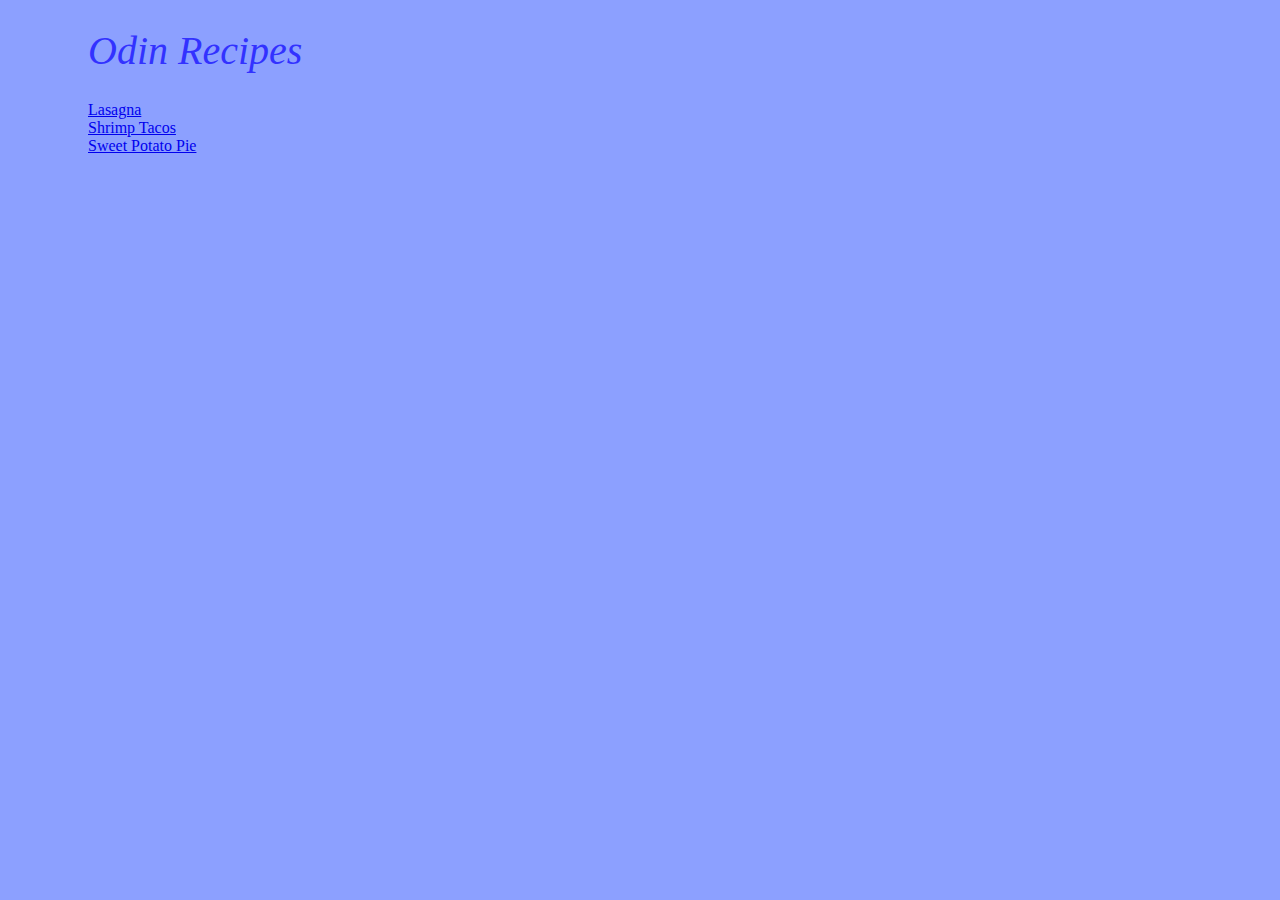
<file: index.html>
<!DOCTYPE html>

<html lang="en">

  <head>
    <meta charset="UTF-8">
    <link rel="stylesheet" href="./css/style.css">
    <title>Odin Recipes</title>
  </head>

  <body class="index-body">
    <div class="index-center">
      <h1 class="index-h1">Odin Recipes</h1>
        <ul>
          <li><a href="recipes/lasagna.html">Lasagna</a></li>
          <li><a href="recipes/shrimptacos.html">Shrimp Tacos</a></li>
          <li><a href="recipes/sweetpotatopie.html">Sweet Potato Pie</a></li>
        </ul>
    </div>
  </body>

</html>
</file>
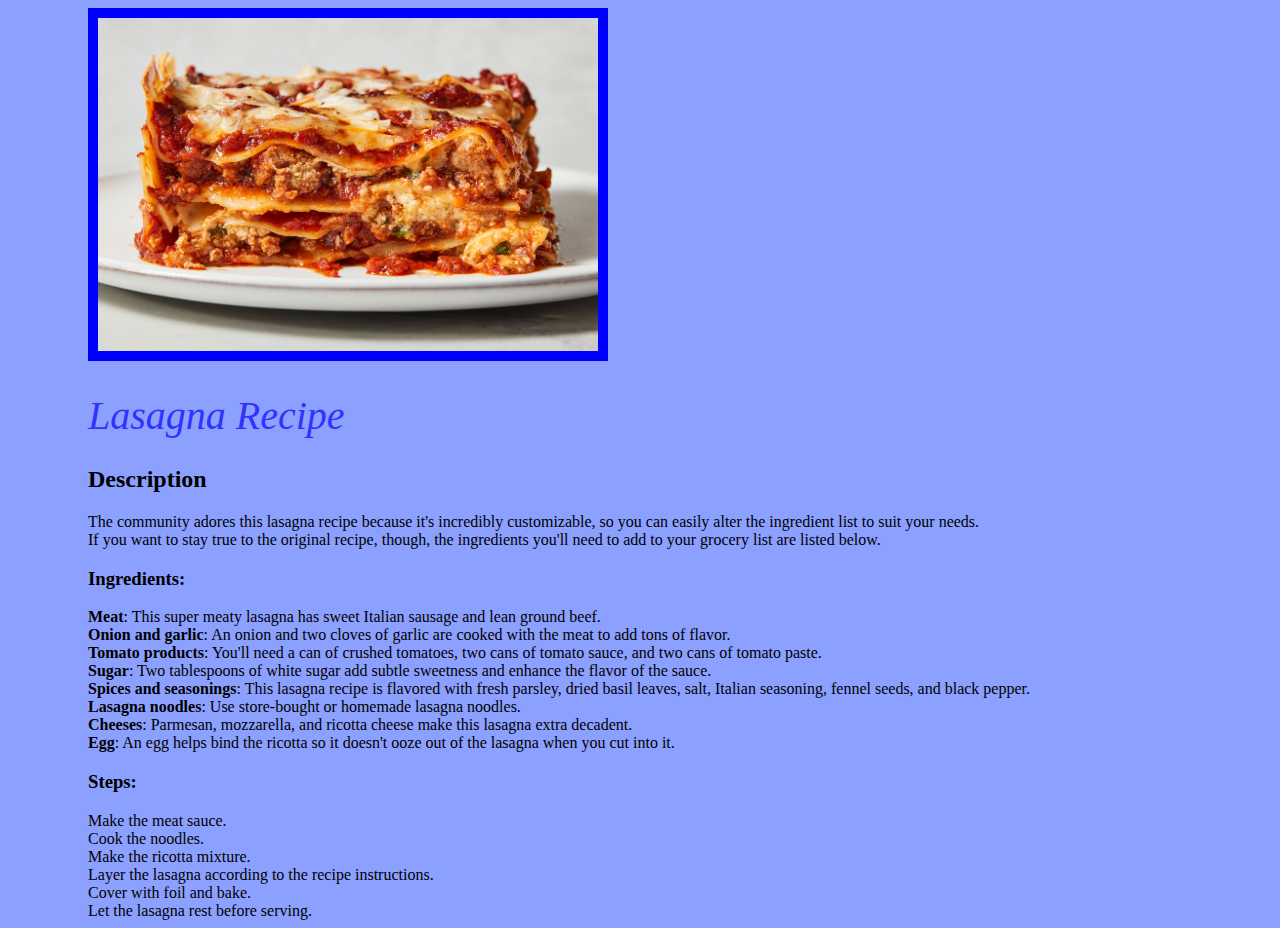
<file: recipes/lasagna.html>
<!DOCTYPE html>

<html lang="en">

  <head>
    <meta charset="UTF-8">
    <link rel="stylesheet" href="../css/style.css">
    <title>Lasagna Recipe</title>
  </head>

  <body class="lasagna-body">
    <div class="lasagna-center">
      <img src="lasagna-image.jpg" alt="An image showing the finished Lasagna.">
    
      <h1 class="lasagna-h1">Lasagna Recipe</h1>
      <h2>Description</h2>
        <p>The community adores this lasagna recipe because it's incredibly customizable, so you can easily alter the ingredient list to suit your needs. <br>If you want to stay true to the original recipe, though, the ingredients you'll need to add to your grocery list are listed below.</p>
    
      <h3>Ingredients:</h3>
        <ul>
            <li><strong>Meat</strong>: This super meaty lasagna has sweet Italian sausage and lean ground beef.</li>
            <li><strong>Onion and garlic</strong>: An onion and two cloves of garlic are cooked with the meat to add tons of flavor.</li>
            <li><strong>Tomato products</strong>: You'll need a can of crushed tomatoes, two cans of tomato sauce, and two cans of tomato paste.</li>
            <li><strong>Sugar</strong>: Two tablespoons of white sugar add subtle sweetness and enhance the flavor of the sauce.</li>
            <li><strong>Spices and seasonings</strong>: This lasagna recipe is flavored with fresh parsley, dried basil leaves, salt, Italian seasoning, fennel seeds, and black pepper.</li>
            <li><strong>Lasagna noodles</strong>: Use store-bought or homemade lasagna noodles.</li>
            <li><strong>Cheeses</strong>: Parmesan, mozzarella, and ricotta cheese make this lasagna extra decadent.</li>
            <li><strong>Egg</strong>: An egg helps bind the ricotta so it doesn't ooze out of the lasagna when you cut into it.</li>
        </ul>
    
      <h3>Steps:</h3>
        <ol>
            <li>Make the meat sauce.</li>
            <li>Cook the noodles.</li>
            <li>Make the ricotta mixture.</li>
            <li>Layer the lasagna according to the recipe instructions.</li>
            <li>Cover with foil and bake.</li>
            <li>Let the lasagna rest before serving.</li>
        </ol>
      </div>
  </body>

</html>
</file>
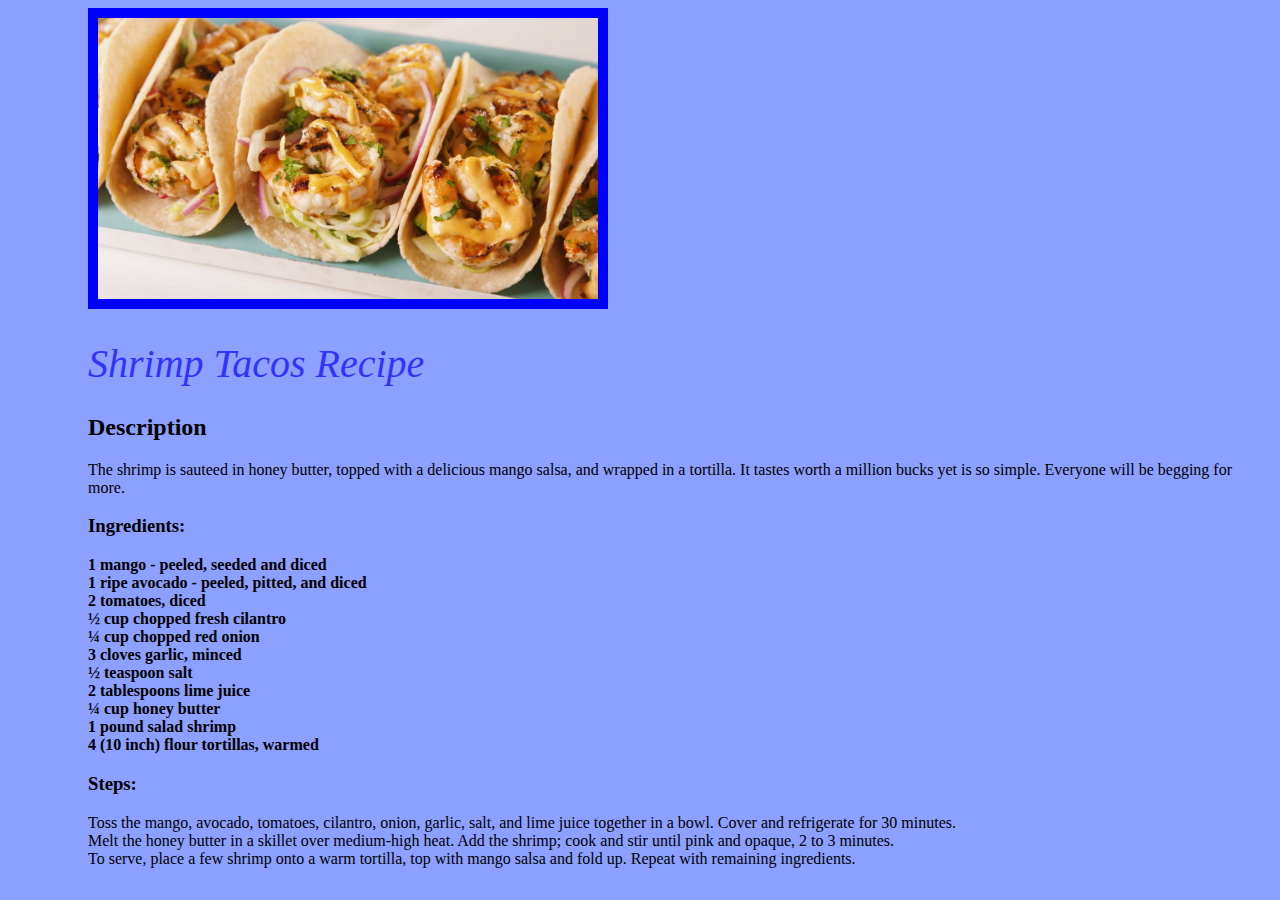
<file: recipes/shrimptacos.html>
<!DOCTYPE html>

<html lang="en">

  <head>
    <meta charset="UTF-8">
    <link rel="stylesheet" href="../css/style.css">
    <title>Shrimp Tacos Recipe</title>
  </head>

  <body class="shrimptacos-body">
    <div class="shrimptacos-center">
      <img src="shrimp-tacos-image.jpg" alt="An image showing the finished shrimp tacos.">
      <h1 class="shrimptacos-h1">Shrimp Tacos Recipe</h1>
      <h2>Description</h2>
        <p>The shrimp is sauteed in honey butter, topped with a delicious mango salsa, and wrapped in a tortilla. It tastes worth a million bucks yet is so simple. Everyone will be begging for more.</p>
    
      <h3>Ingredients:</h3>
        <ul>
            <li><strong>1 mango - peeled, seeded and diced</strong></li>
            <li><strong>1 ripe avocado - peeled, pitted, and diced</strong></li>
            <li><strong>2 tomatoes, diced</strong></li>
            <li><strong>½ cup chopped fresh cilantro</strong></li>
            <li><strong>¼ cup chopped red onion</strong></li>
            <li><strong>3 cloves garlic, minced</strong></li>
            <li><strong>½ teaspoon salt</strong></li>
            <li><strong>2 tablespoons lime juice</strong></li>
            <li><strong>¼ cup honey butter</strong></li>
            <li><strong>1 pound salad shrimp</strong></li>
            <li><strong>4 (10 inch) flour tortillas, warmed</strong></li>
        </ul>
    
      <h3>Steps:</h3>
        <ol>
            <li>Toss the mango, avocado, tomatoes, cilantro, onion, garlic, salt, and lime juice together in a bowl. Cover and refrigerate for 30 minutes.</li>
            <li>Melt the honey butter in a skillet over medium-high heat. Add the shrimp; cook and stir until pink and opaque, 2 to 3 minutes.</li>
            <li>To serve, place a few shrimp onto a warm tortilla, top with mango salsa and fold up. Repeat with remaining ingredients.</li>
        </ol>
    </div>
  </body>

</html>
</file>
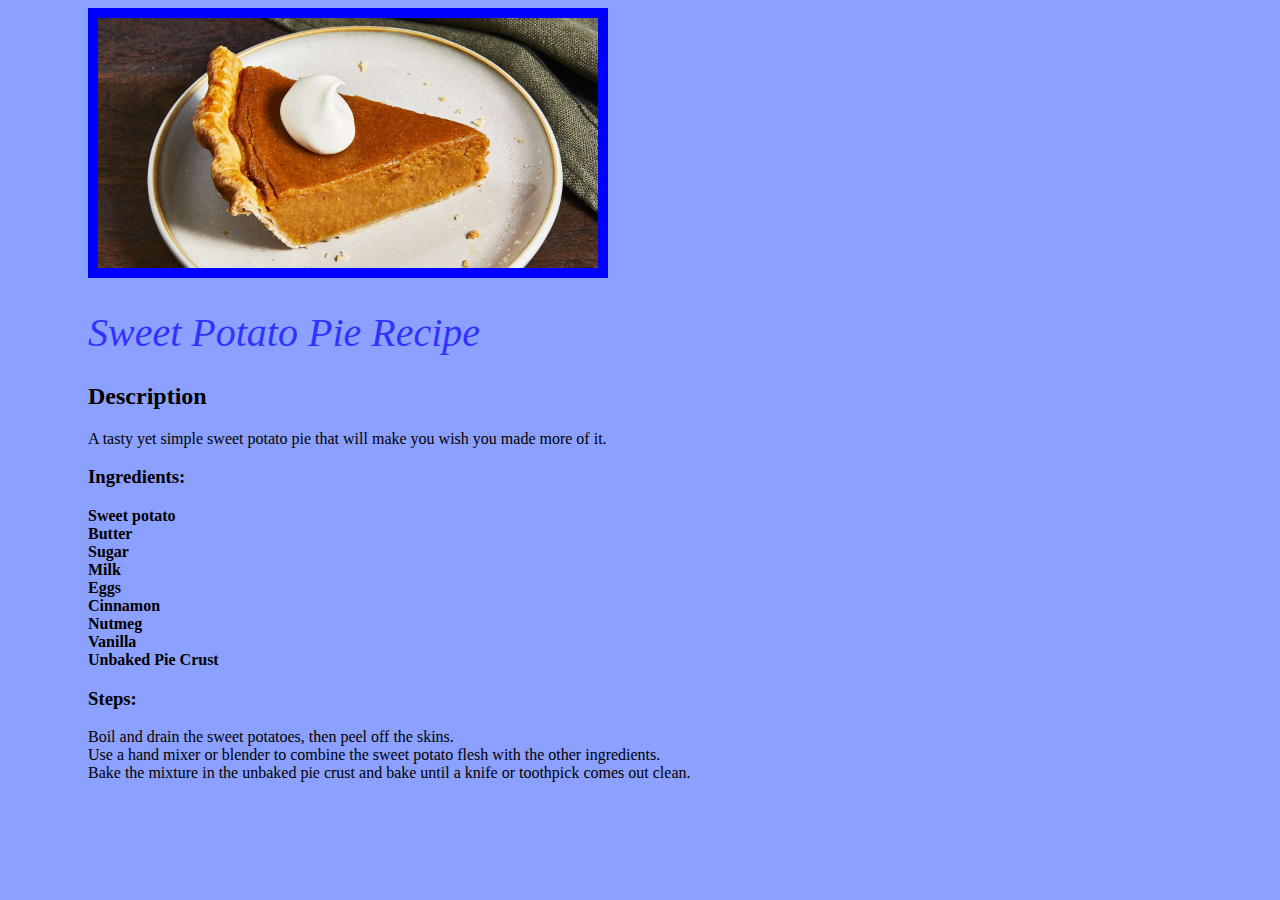
<file: recipes/sweetpotatopie.html>
<!DOCTYPE html>

<html lang="en">

  <head>
    <meta charset="UTF-8">
    <link rel="stylesheet" href="../css/style.css">
    <title>Sweet Potato Pie Recipe</title>
  </head>

  <body class="sweetpotatopie-body">
    <div class="sweetpotatopie-center">
      <img src="sweet-potato-pie-image.jpg" alt="An image showing the finished sweet potato pie.">
      <h1 class="sweetpotatopie-h1">Sweet Potato Pie Recipe</h1>
      <h2>Description</h2>
        <p>A tasty yet simple sweet potato pie that will make you wish you made more of it.</p>
    
      <h3>Ingredients:</h3>
        <ul>
            <li><strong>Sweet potato</strong></li>
            <li><strong>Butter</strong></li>
            <li><strong>Sugar</strong></li>
            <li><strong>Milk</strong></li>
            <li><strong>Eggs</strong></li>
            <li><strong>Cinnamon</strong></li>
            <li><strong>Nutmeg</strong></li>
            <li><strong>Vanilla</strong></li>
            <li><strong>Unbaked Pie Crust</strong></li>
        </ul>
    
      <h3>Steps:</h3>
        <ol>
            <li>Boil and drain the sweet potatoes, then peel off the skins.</li>
            <li>Use a hand mixer or blender to combine the sweet potato flesh with the other ingredients.</li>
            <li>Bake the mixture in the unbaked pie crust and bake until a knife or toothpick comes out clean.</li>
        </ol>
    </div>
  </body>

</html>
</file>
<file: css/style.css>
.index-body, .lasagna-body, .shrimptacos-body, .sweetpotatopie-body {
  font-family: Georgia, 'Times New Roman', Times, serif;
  background-color: rgb(140, 160, 255);
}

.index-h1, .lasagna-h1, .shrimptacos-h1, .sweetpotatopie-h1 {
  font-style: italic;
  font-size: 40px;
  font-weight: 100;
  color: rgb(50, 50, 255);
}

img {
  height: auto;
  width: 500px;
  border: solid blue 10px;
}

.index-center, .lasagna-center, .sweetpotatopie-center, .shrimptacos-center {
  margin-left: 5em
}

.index-center ul, .lasagna-center ul, .lasagna-center ol,
.sweetpotatopie-center ul, .sweetpotatopie-center ol,
.shrimptacos-center ul, .shrimptacos-center ol {
  list-style-type: none;
  margin: 0;
  padding: 0;
}
</file>
